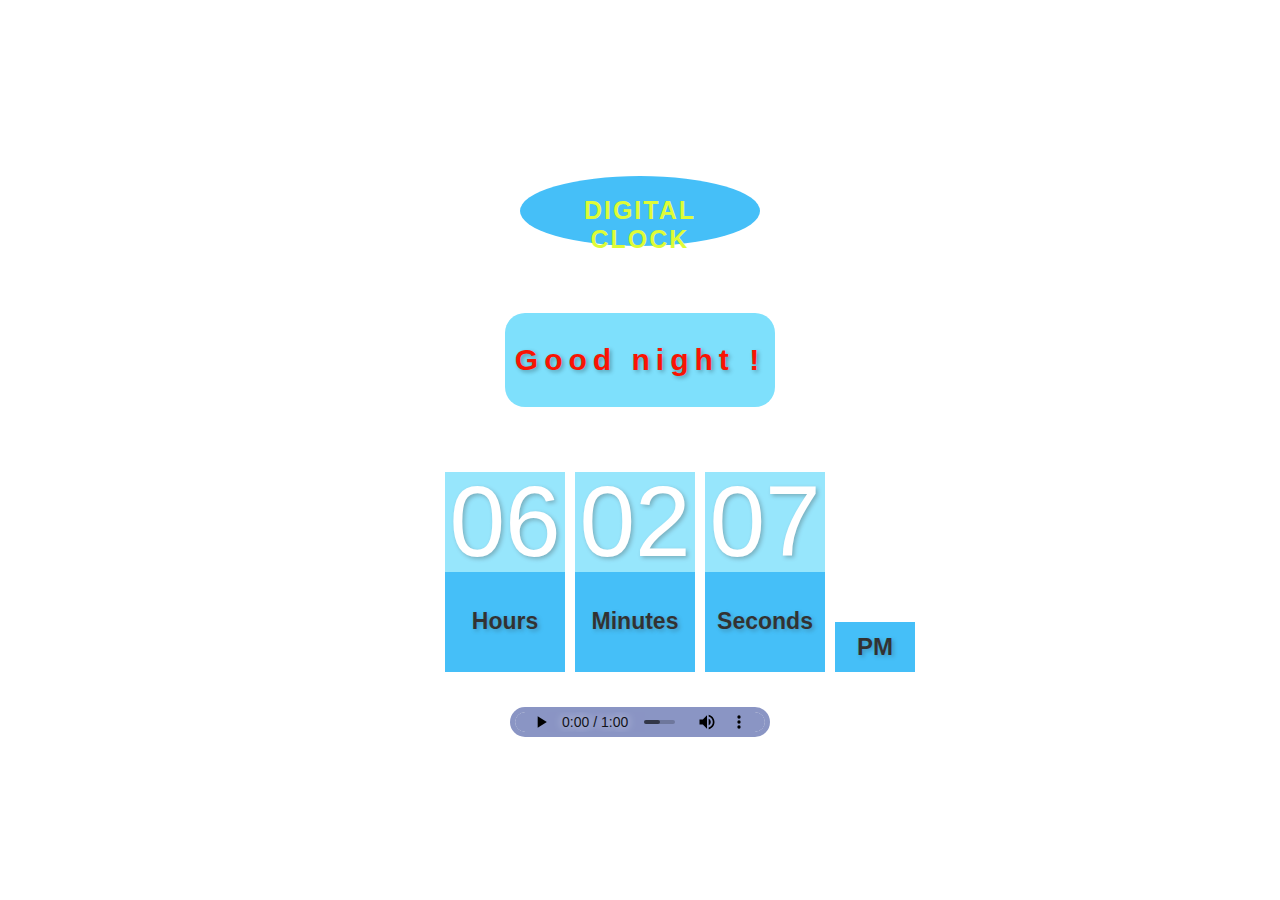
<file: digitalclock/index.html>
<!DOCTYPE html>
<html lang="en">
<head>
    <meta charset="UTF-8">
    <meta http-equiv="X-UA-Compatible" content="IE=edge">
    <meta name="viewport" content="width=device-width, initial-scale=1.0">
    <title>Digita Clock</title>
    <link rel="stylesheet" href="style.css">
    
    
</head>

<body>
    <div id = "heading">
        <div class="head">
            <h1 id="title">Digital Clock</h1>
        </div>

        <div id="container">greeting</div>
    </div>
    <div class="clock">
        <div>
            <span id = "hour">00</span>
            <span class="text">Hours</span>
        </div>

        <div>
            <span id = "minutes">00</span>
            <span class="text">Minutes</span>
        </div>

        <div>
            <span id = "seconds">00</span>
            <span class="text">Seconds</span>
        </div>

        <div>
            <span id = "meridiem">AM</span>
    
        </div> 
    </div>
    <div class="sound">
    <audio controls autoplay loop>
        <source src="sound.mp3" type="audio/mpeg">
      Your browser does not support the audio element.
      </audio>
    </div>
    <script src="script.js"></script>
</body>

</html>
</file>
<file: digitalclock/style.css>
body{
    margin:0;
    display:flex;
    flex-direction: column;
    align-items:center;
    height:100vh;
    justify-content: center; 
    background-size:cover;
    background-image: url("https://images.unsplash.com/photo-1475924156734-496f6cac6ec1?ixlib=rb-4.0.3&ixid=MnwxMjA3fDB8MHxzZWFyY2h8MTB8fG5hdHVyZXxlbnwwfDB8MHx8&auto=format&fit=crop&w=600&q=60" );
    overflow: hidden;
}
#container{
    margin-bottom:60px;
    margin-top: 50px;
    font-size: 15px;
    font-family:'Franklin Gothic Medium', 'Arial Narrow', Arial, sans-serif;
    color: rgb(249, 20, 3);
    letter-spacing:6px;
    background-color: rgb(126, 224, 252);
    padding: 10px;
    border-radius: 20px;
    text-shadow: 2px 2px 4px rgb(0, 0, 0,0.3);
}
.head
h1{ text-transform:uppercase;
    letter-spacing: 2px;
    font-size: 25px;
    text-align:center;
    font-family: 'Franklin Gothic Medium', 'Arial Narrow', Arial, sans-serif;
    background:rgb(23, 176, 247);
}

#title{
    padding: 20px;
    border-radius:50%;
    width:200px;
    height:30px;
    opacity: 0.8;
    color:rgb(215, 252, 5);
    
}
#hour{
    font-family: sans-serif;
    color:white ;
    font-size: 100px;
    padding: 10px;
}
#minutes{
    font-family: sans-serif;
    color:white ;
    font-size: 100px;
    padding: 10px;
}
#seconds{
    font-family: sans-serif;
    color:white ;
    font-size: 100px;
    padding: 10px;
}
#heading{
    display:flex;
    justify-content: center;
    flex-direction: column;
    align-items: center;

}
#meridiem{
    font-family: sans-serif;
    color:black;
    font-size: 24px;
    padding: 10px;
    bottom: 0;
    position: absolute;
    width: 60px;
    height:30px;
    font-weight:bolder;
    background:rgb(23, 176, 247);
    
}
.text{
    font-family: sans-serif;
    color:black;
    font-size: 23px;
    padding: 10px;
    font-weight: bolder;
    /*text-transform:uppercase;*/
}
.clock{
    display:flex;
    margin-bottom:30px;
}
.clock div{
    margin:5px ;
    position: relative;
}
.clock .text{
    background:rgb(23, 176, 247) ;
}
.clock span{
    width:100px;
    height:80px;
    background:rgb(126, 224, 252);
    opacity: 0.8;
    display:flex;
    justify-content: center;
    align-items: center;
    text-shadow: 2px 2px 4px rgb(0, 0, 0,0.3);
}
/*rgb(246, 7, 194)*/

audio {
    width: 250px;
    height: 20px;
    background-color:rgb(138, 149, 196);
    /*border: 1px solid #ccc;*/
    padding: 5px;
    border-radius: 15px; 
  }
  
  audio::-webkit-media-controls-panel {
    background-color: rgb(138, 149, 196);
      }
</file>
